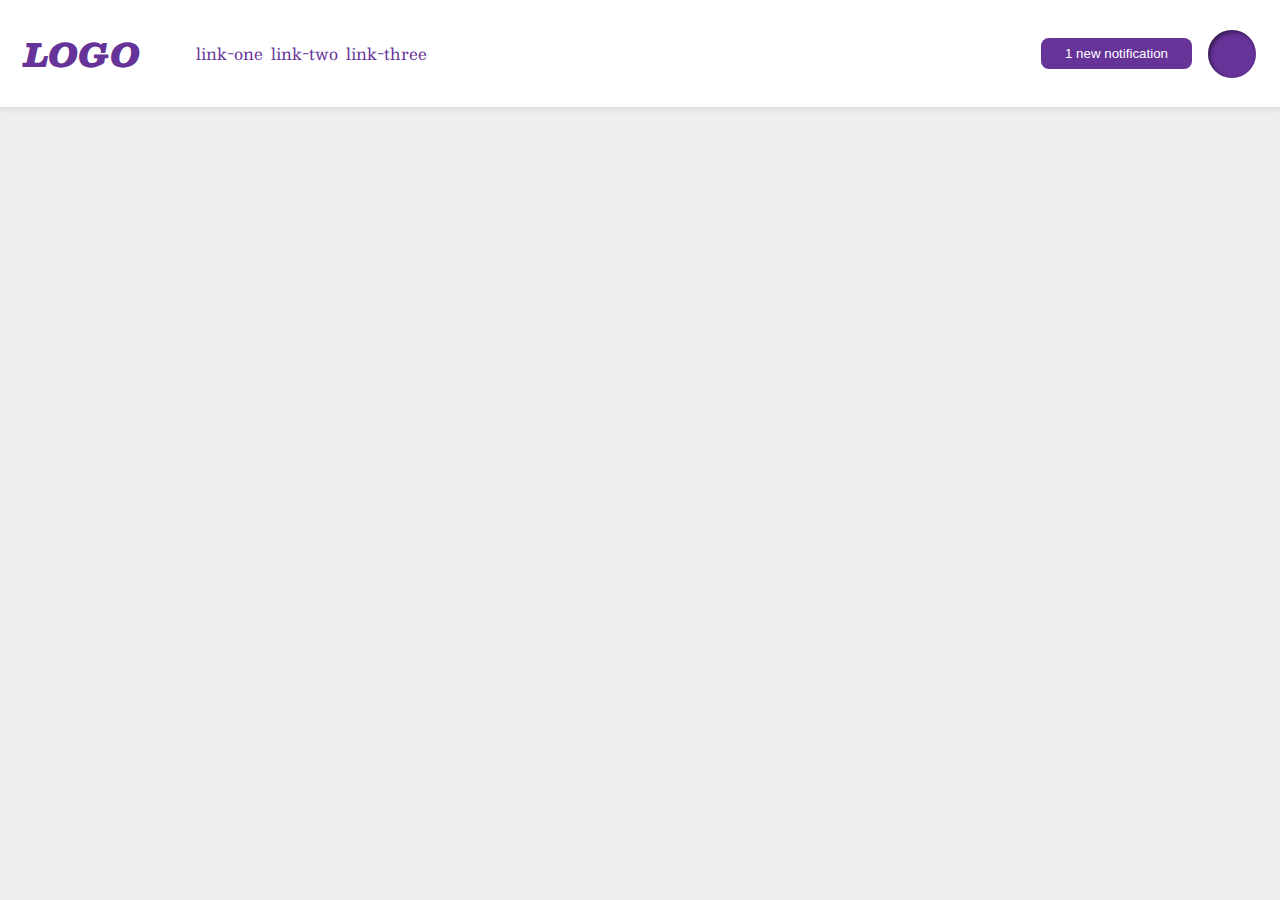
<file: flex/03-flex-header-2/index.html>
<!DOCTYPE html>
<html lang="en">
  <head>
    <meta charset="UTF-8">
    <meta http-equiv="X-UA-Compatible" content="IE=edge">
    <meta name="viewport" content="width=device-width, initial-scale=1.0">
    <title>Flex Header 2</title>
    <link rel="stylesheet" href="style.css">
  </head>
  <body>
    <div class="header">
      <div class="left-link">
        <div class="logo">
          LOGO
        </div>
        <ul class="links">
          <li><a href="google.com">link-one</a></li>
          <li><a href="google.com">link-two</a></li>
          <li><a href="google.com">link-three</a></li>
        </ul>
      </div>
      <div class="right-link">
        <button class="notifications">
          1 new notification
        </button>
        <div class="profile-image"></div>
      </div>
    </div>
  </body>
</html>
</file>
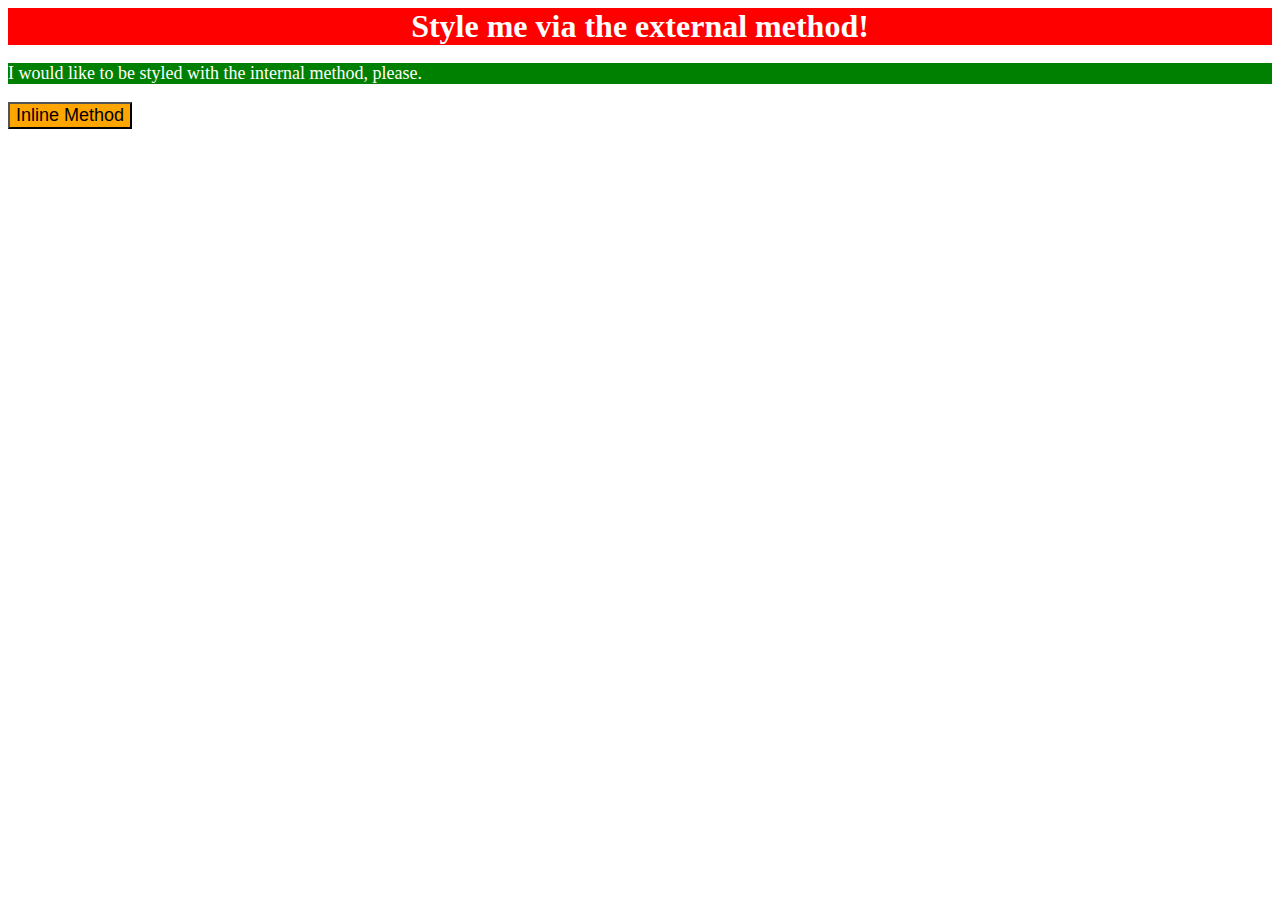
<file: foundations/01-css-methods/index.html>
<!DOCTYPE html>
<html lang="en">
  <head>
    <link rel="stylesheet" href="style.css">
    <meta charset="UTF-8">
    <meta http-equiv="X-UA-Compatible" content="IE=edge">
    <meta name="viewport" content="width=device-width, initial-scale=1.0">
    <title>Methods for Adding CSS</title>
    <style>
      p {color: white; background-color: green; font-size: 18px;}
    </style>
  </head>
  <body>
    <div>Style me via the external method!</div>
    <p>I would like to be styled with the internal method, please.</p>
    <button style="font-size: 18px; background-color: orange">Inline Method</button>
  </body>
</html>
</file>
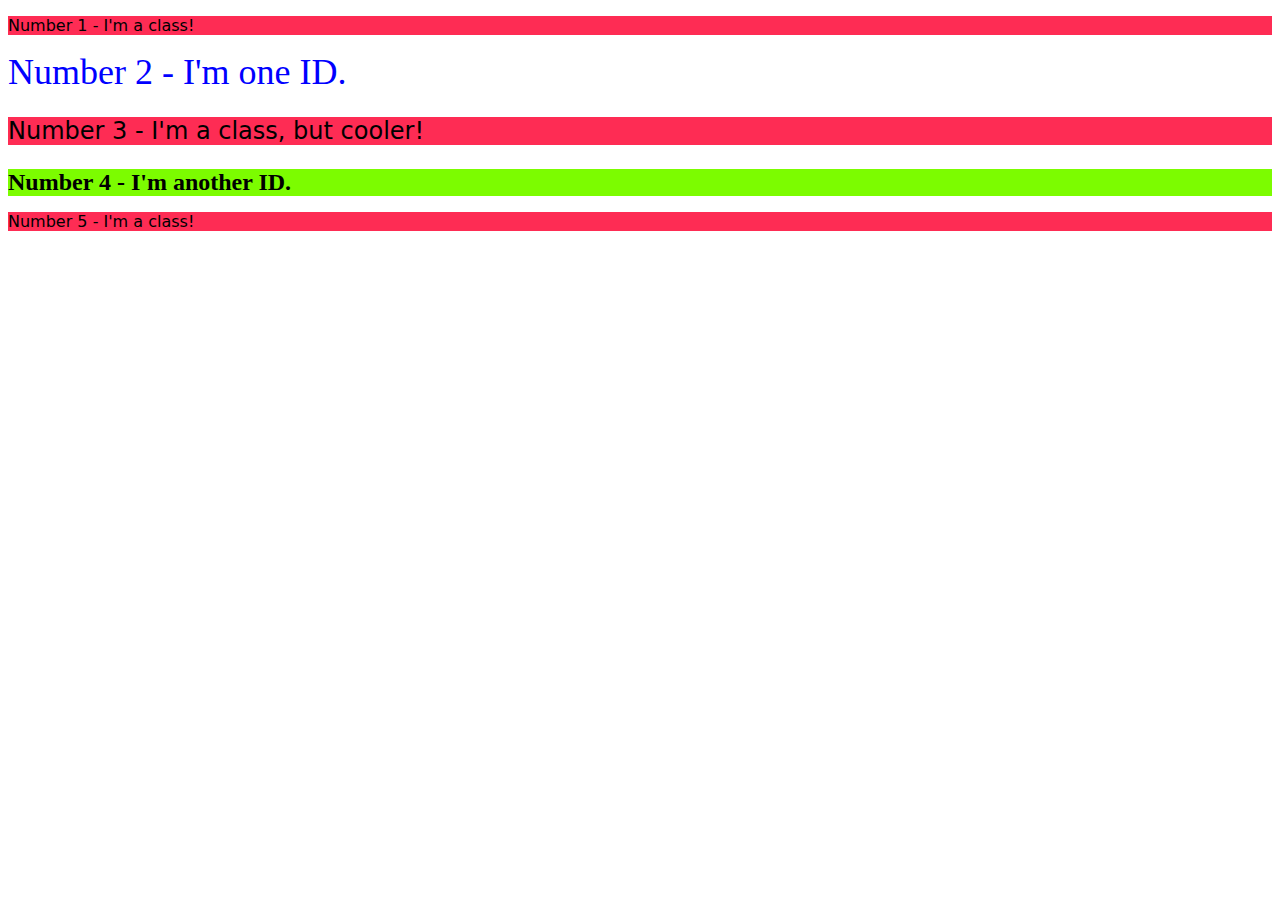
<file: foundations/02-class-id-selectors/index.html>
<!DOCTYPE html>
<html lang="en">
  <head>
    <meta charset="UTF-8">
    <meta http-equiv="X-UA-Compatible" content="IE=edge">
    <meta name="viewport" content="width=device-width, initial-scale=1.0">
    <title>Class and ID Selectors</title>
    <link rel="stylesheet" href="style.css">
  </head>
  <body>
    <p>Number 1 - I'm a class!</p>
    <div class="two">Number 2 - I'm one ID.</div>
    <p style="font-size: 24px;">Number 3 - I'm a class, but cooler!</p>
    <div class="four">Number 4 - I'm another ID.</div>
    <p>Number 5 - I'm a class!</p>
  </body>
</html>
</file>
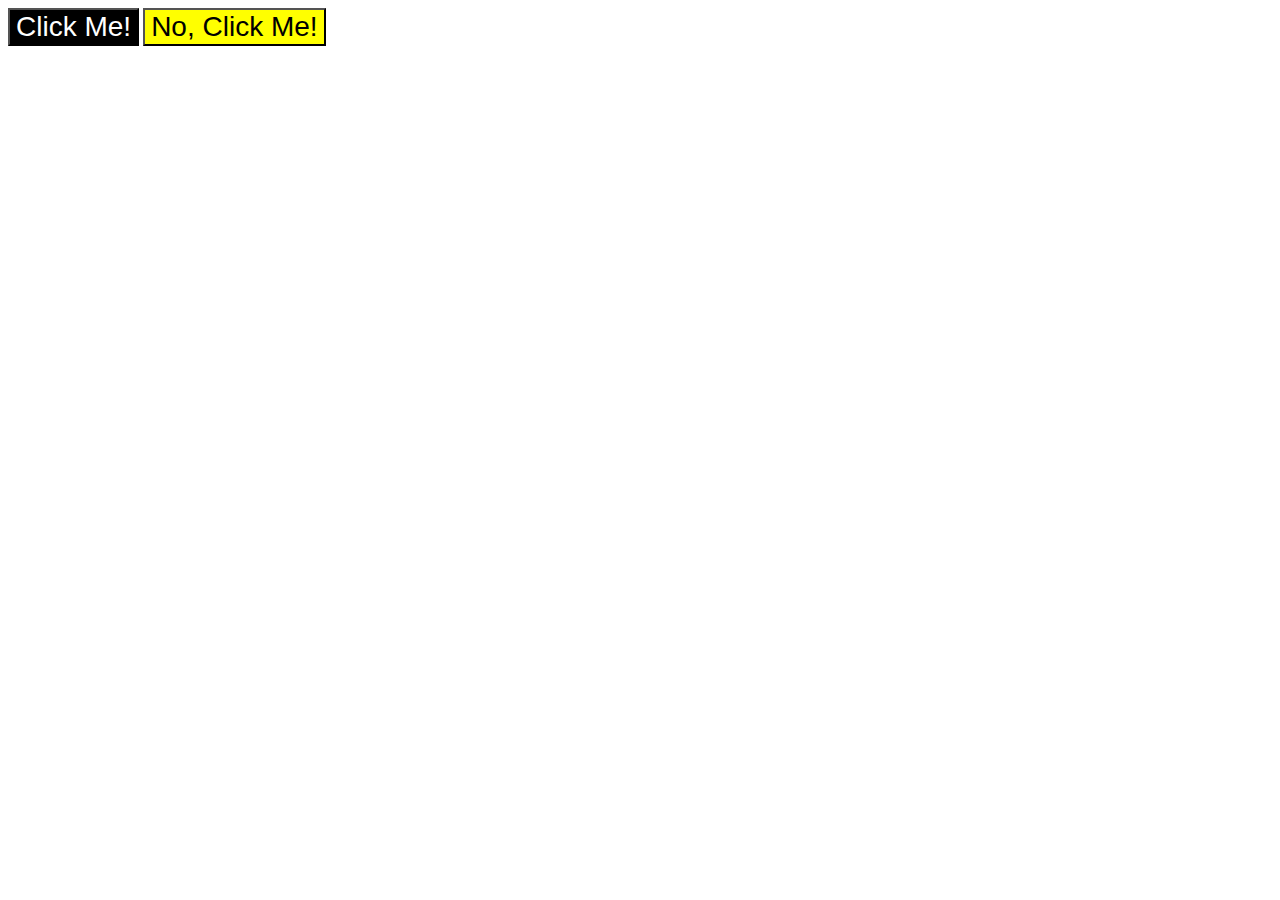
<file: foundations/03-grouping-selectors/index.html>
<!DOCTYPE html>
<html lang="en">
  <head>
    <meta charset="UTF-8">
    <meta http-equiv="X-UA-Compatible" content="IE=edge">
    <meta name="viewport" content="width=device-width, initial-scale=1.0">
    <title>Grouping Selectors</title>
    <link rel="stylesheet" href="style.css">
  </head>
  <body>
    <button class="button1" id="black">Click Me!</button>
    <button class="button2" id="yellow">No, Click Me!</button>
  </body>
</html>
</file>
<file: flex/03-flex-header-2/style.css>
/* this is some magical font-importing.  
you'll learn about it later. */
@import url('https://fonts.googleapis.com/css2?family=Besley:ital,wght@0,400;1,900&display=swap');

body {
  margin: 0;
  background: #eee;
  font-family: Besley, serif;
}

.header {
  background: white;
  border-bottom: 1px solid #ddd;
  box-shadow: 0 0 8px rgba(0,0,0,.1);
  display: flex;
  justify-content: space-between;
  padding: 8px;
}

.left-link {
  display: flex;
  justify-content: flex-start;
  align-items: center;
  gap: 16px;
  padding: 16px;
}

.right-link {
  display: flex;
  justify-content: flex-end;
  align-items: center;
  gap: 16px;
  padding: 16px;
}

.profile-image {
  background: rebeccapurple;
  box-shadow: inset 2px 2px 4px rgba(0,0,0,.5);
  border-radius: 50%;
  width: 48px;
  height:  48px;
}

.logo {
  color: rebeccapurple;
  font-size: 32px;
  font-weight: 900;
  font-style: italic;
}

button {
  border: none;
  border-radius: 8px;
  background: rebeccapurple;
  color: white;
  padding: 8px 24px;
}

a {
  /* this removes the line under our links */
  text-decoration: none;
  color: rebeccapurple;
}

ul {
  list-style-type: none;
  display: flex;
  gap: 8px;
}
</file>
<file: foundations/01-css-methods/style.css>
div {
    color: white;
    background-color: red;
    font-size: 32px;
    font-weight: bold;
    text-align: center;
  }
</file>
<file: foundations/02-class-id-selectors/style.css>
p {
    background-color: #fe2c54; 
    font-family: Verdana, "DejaVu Sans", sans-serif;
}
.two {
    color: blue;
    font-size: 36px;
}
.four {
    background-color: lawngreen;
    font-size: 24px;
    font-weight: bold;
}
</file>
<file: foundations/03-grouping-selectors/style.css>
.button1,
.button2 {
    font-size: 28px;
    font-family: Helvetica, "Times New Roman", sans-serif;
}
#black {
    color:white;
    background-color: black;
}
#yellow {
    background-color: yellow;
}
</file>
